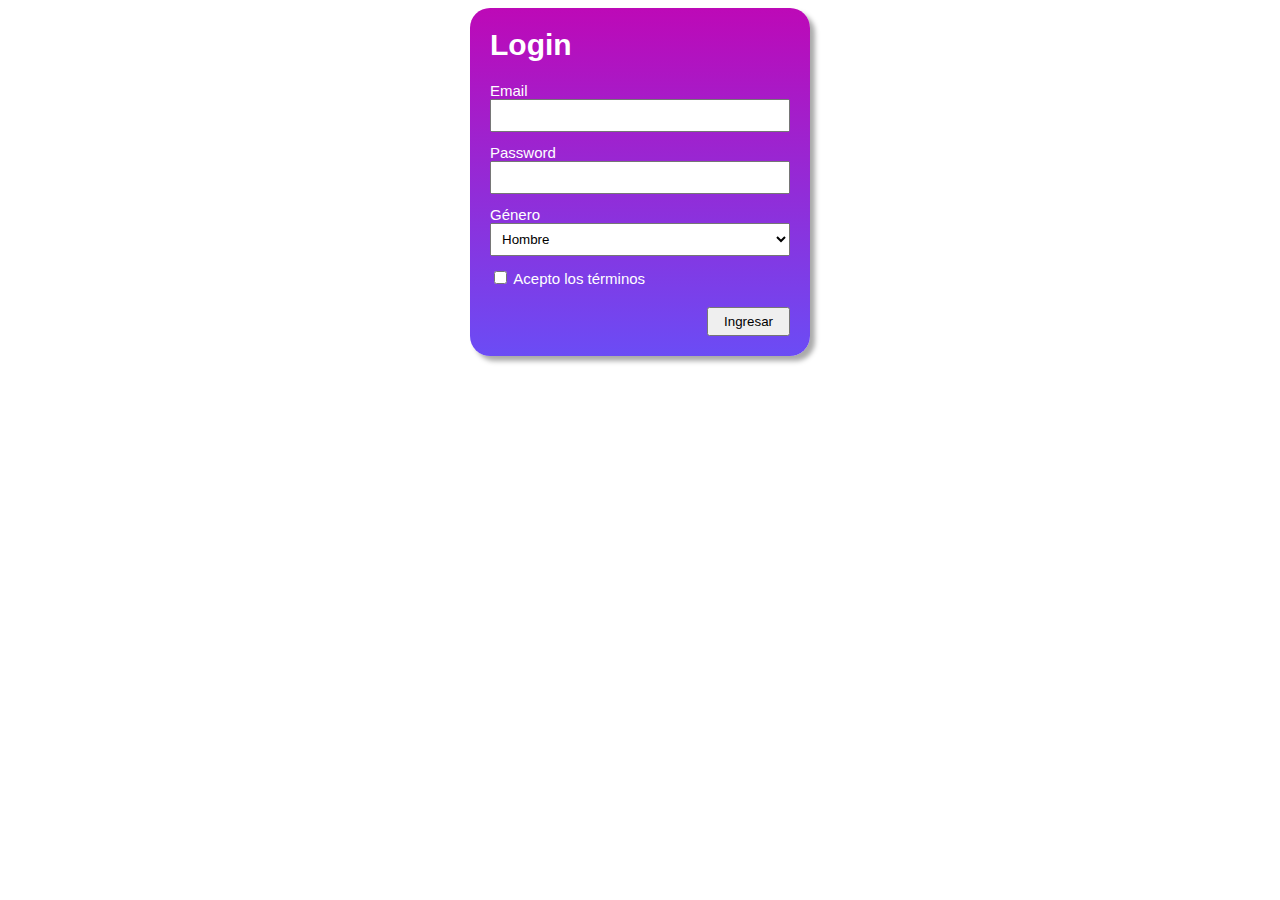
<file: ejercicio1-html-y-css/index.html>
<!DOCTYPE html>
<html lang="en">
<head>
    <link rel="stylesheet" href="styles.css">
    <meta charset="UTF-8">
    <meta http-equiv="X-UA-Compatible" content="IE=edge">
    <meta name="viewport" content="width=device-width, initial-scale=1.0">
    <title>Login</title>
</head>
<body>
    <div class="form">
    <form>
        <h1>Login</h1>
        <label for = "email"> Email </label><br>
        <div class ="int">
        <input type = "email" id="email" name = "email"><br>
        <label for="pwd"> Password </label> <br>
        <input type ="password" id="pwd" name="pwd"> <br>
        <label for = "gender">Género</label> <br>
        <select id="gender" name ="gender"> <br>
            <option value="Hombre">Hombre</option>
            <option value="Mujer">Mujer</option>
            <option value="Otro">Otro</option>
        </select><br>
        <input type ="checkbox" id="terms" name ="terms">
        <label for ="terms">Acepto los términos</label><br>
        </div>
        <div class="move">
        <input type ="submit" value="Ingresar">
        </div>
    </form>
    </div>
</body>
</html>
</file>
<file: ejercicio1-html-y-css/styles.css>
.form {
    width: 300px;
    padding:20px;
    border-radius: 20px;
    background: linear-gradient(to bottom, #bd09b7, #6b4cf5);
    margin: 0 auto; 
    box-shadow: 5px 5px 5px #aaaaaa;
    color:white;
    font-family: Arial, Helvetica, sans-serif;
    font-size: 15px;
    
}

@media (max-width: 500px){
   .form{
       width: 100%;
   }
}

@media (min-width: 500px){
    .form{
        width: 300px;
    }
 }

h1 {
    margin-block-start: 0em;
}
.form input[type="email"], input[type="password"], select[id="gender"]{
    padding:7px;
    width:100%;
    margin-bottom: 12px;
    box-sizing: border-box;
}

.form input[type="submit"] {
    color: black;
    padding: 5px 15px;
    margin-top: 20px;
    text-align: right;

}
    
.move {
    text-align: right;
}
</file>
